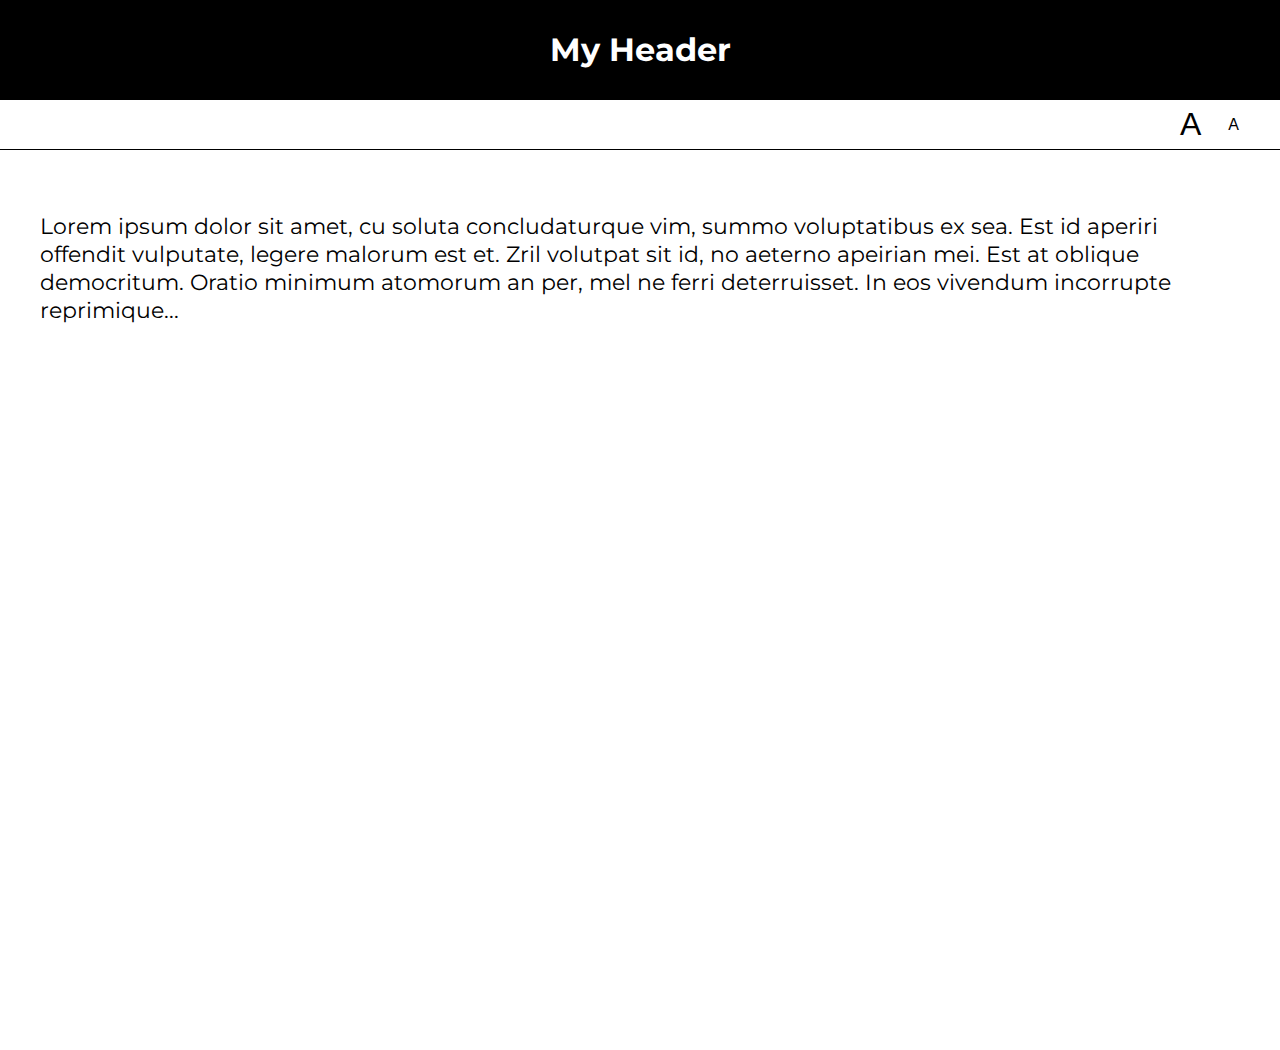
<file: lab06/01-font-switcher/index.html>
<!DOCTYPE html>
<html lang="en">
<head>
    <meta charset="UTF-8">
    <title>Lab 05: Font Switcher</title>
      <link rel="stylesheet" href="../style.css">
      <script src="index.js" defer></script>
</head>
<body class="high-contrast">
    <div class="container">

        <header><h1>My Header</h1></header>

        <nav>
            <button id="a1" title="Make font bigger">A</button>
            <button id="a2" title="Make font smaller">A</button>
        </nav>

        <div class="content">
            <p>
                Lorem ipsum dolor sit amet, cu soluta concludaturque vim,
                summo voluptatibus ex sea. Est id aperiri offendit vulputate,
                legere malorum est et. Zril volutpat sit id, no aeterno apeirian
                mei. Est at oblique democritum. Oratio minimum atomorum an per,
                mel ne ferri deterruisset. In eos vivendum incorrupte reprimique...
            </p>
        </div>

    </div>
</body>
</html>
</file>
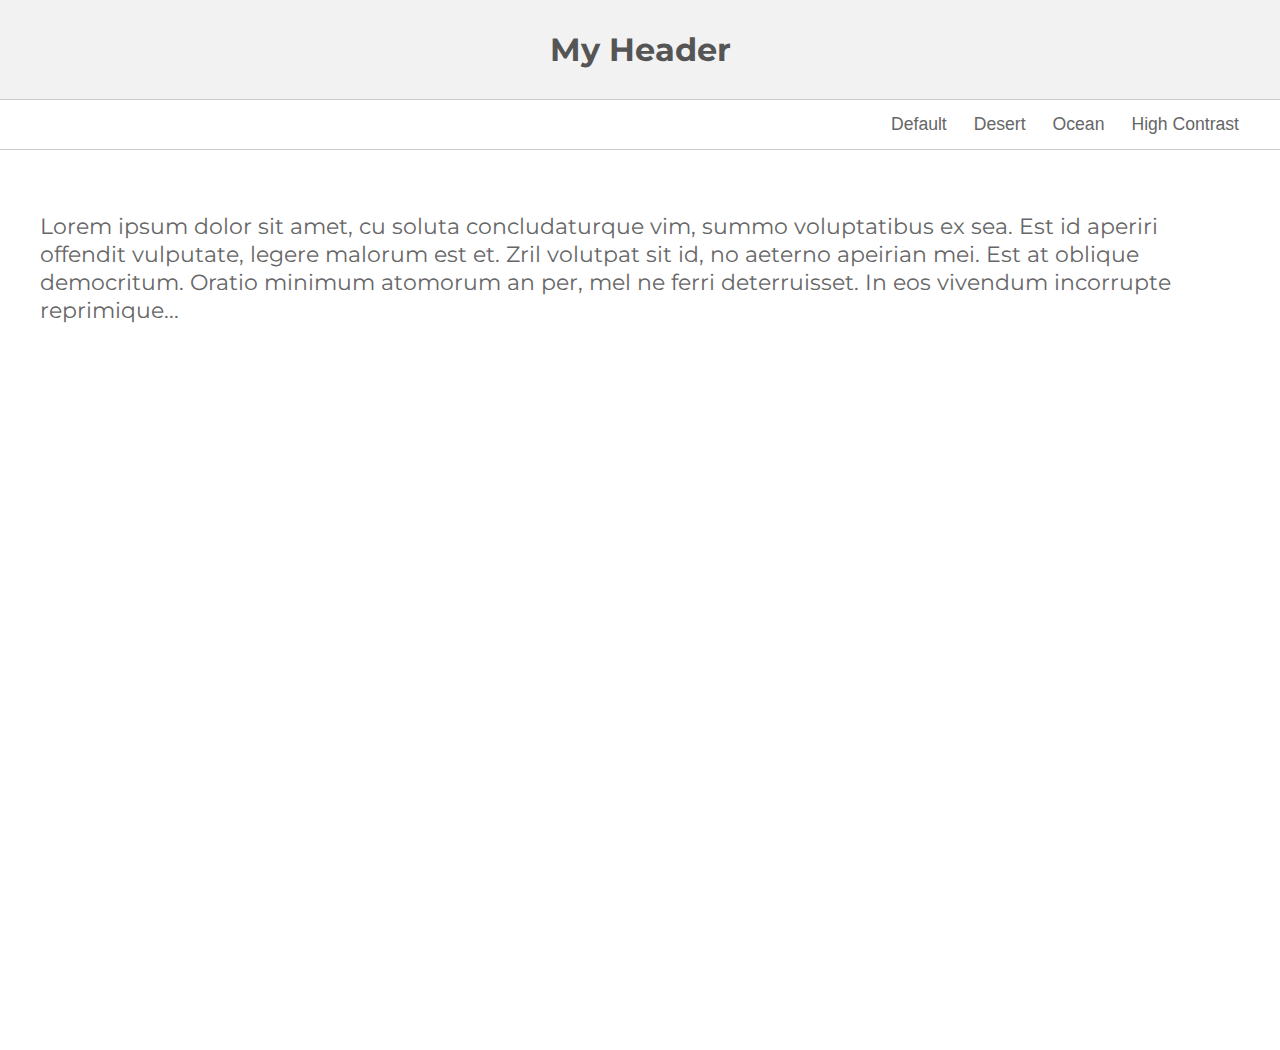
<file: lab06/02-theme-switcher/index.html>
<!DOCTYPE html>
<html lang="en" >

<head>
    <meta charset="UTF-8">
    <title>Lab 05: Theme Switcher</title>
    <link rel="stylesheet" href="../style.css">
    <script src="index.js" defer></script>
  
</head>

<body>

    <section class="container">
        <header><h1>My Header</h1></header>
        <nav>
            <button id="default" title="Change to 'Default' theme">Default</button>
            <button id="desert" title="Change to 'Desert' theme">Desert</button>
            <button id="ocean" title="Change to 'Ocean' theme">Ocean</button>
            <button id="high-contrast" title="Change to 'High Contrast' theme">High Contrast</button>
        </nav>
        <div class="content">
            <p>Lorem ipsum dolor sit amet, cu soluta concludaturque vim, summo voluptatibus ex sea. Est id aperiri offendit vulputate, legere malorum est et. Zril volutpat sit id, no aeterno apeirian mei. Est at oblique democritum. Oratio minimum atomorum an per,
            mel ne ferri deterruisset. In eos vivendum incorrupte reprimique...</p>
        </div>
    </section>
</body>

</html>
</file>
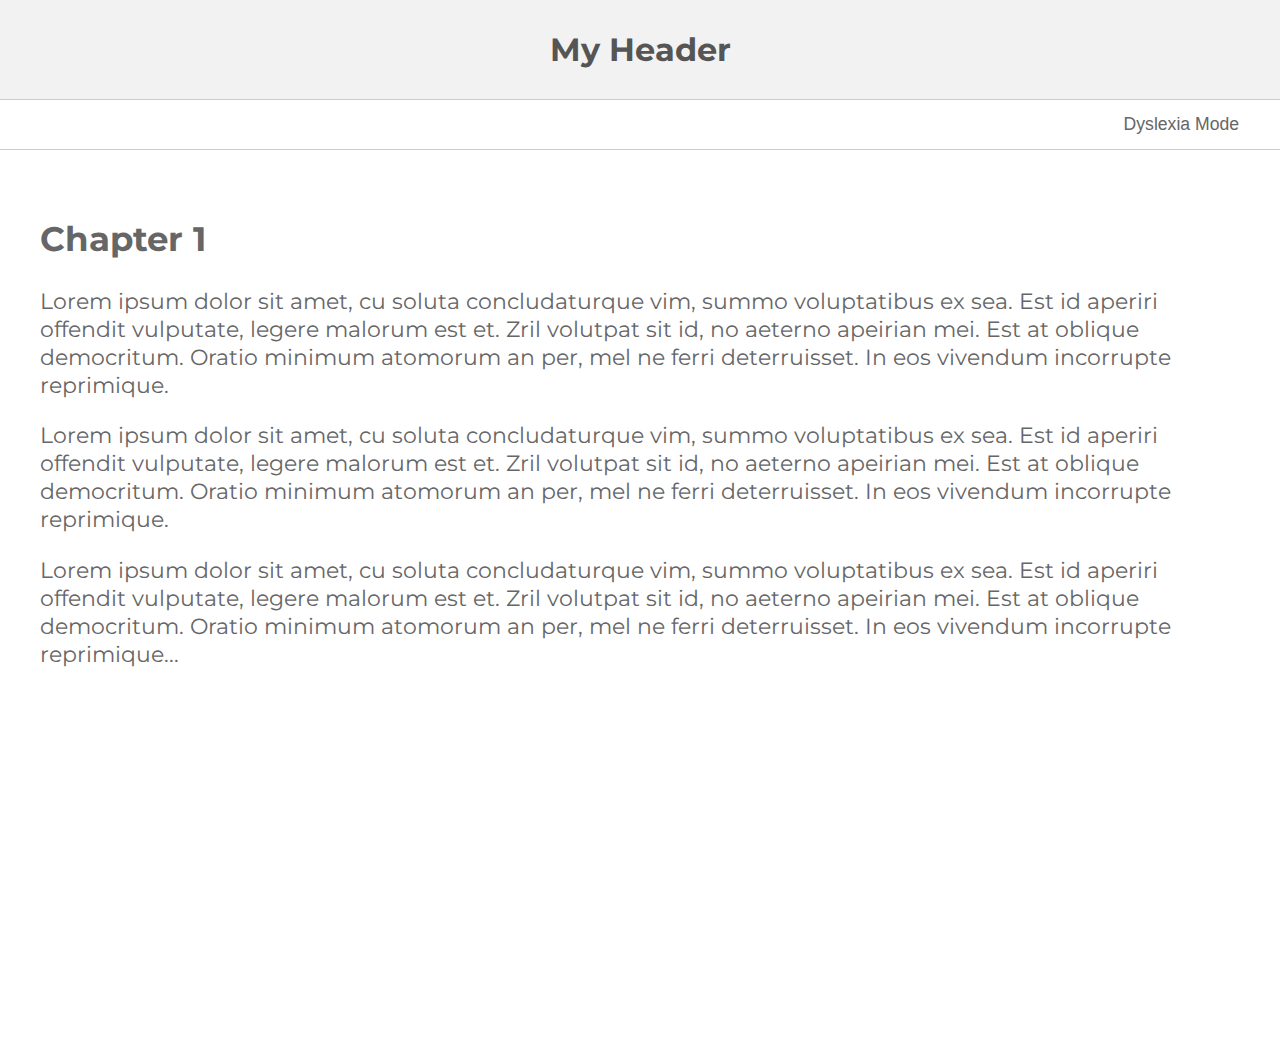
<file: lab06/03-dyslexia-mode/index.html>
<!DOCTYPE html>
<html lang="en">
<head>
    <meta charset="UTF-8">
    <title>Lab 05: Dyslexia Mode</title>
      <link rel="stylesheet" href="../style.css">
      <script src="index.js" defer></script>
</head>
<body>
    <div class="container">

        <header><h1>My Header</h1></header>

        <nav>
            <button id="dyslexia-toggle" href="#">Dyslexia Mode</button>
        </nav>

        <div class="content">
            <h2>Chapter 1</h2>
            <p>
                Lorem ipsum dolor sit amet, cu soluta concludaturque vim,
                summo voluptatibus ex sea. Est id aperiri offendit vulputate,
                legere malorum est et. Zril volutpat sit id, no aeterno apeirian
                mei. Est at oblique democritum. Oratio minimum atomorum an per,
                mel ne ferri deterruisset. In eos vivendum incorrupte reprimique.

            </p>

            <p>
                Lorem ipsum dolor sit amet, cu soluta concludaturque vim,
                summo voluptatibus ex sea. Est id aperiri offendit vulputate,
                legere malorum est et. Zril volutpat sit id, no aeterno apeirian
                mei. Est at oblique democritum. Oratio minimum atomorum an per,
                mel ne ferri deterruisset. In eos vivendum incorrupte reprimique.
                
            </p>

            <p>
                Lorem ipsum dolor sit amet, cu soluta concludaturque vim,
                summo voluptatibus ex sea. Est id aperiri offendit vulputate,
                legere malorum est et. Zril volutpat sit id, no aeterno apeirian
                mei. Est at oblique democritum. Oratio minimum atomorum an per,
                mel ne ferri deterruisset. In eos vivendum incorrupte reprimique...
                
            </p>
        </div>

    </div>
</body>
</html>
</file>
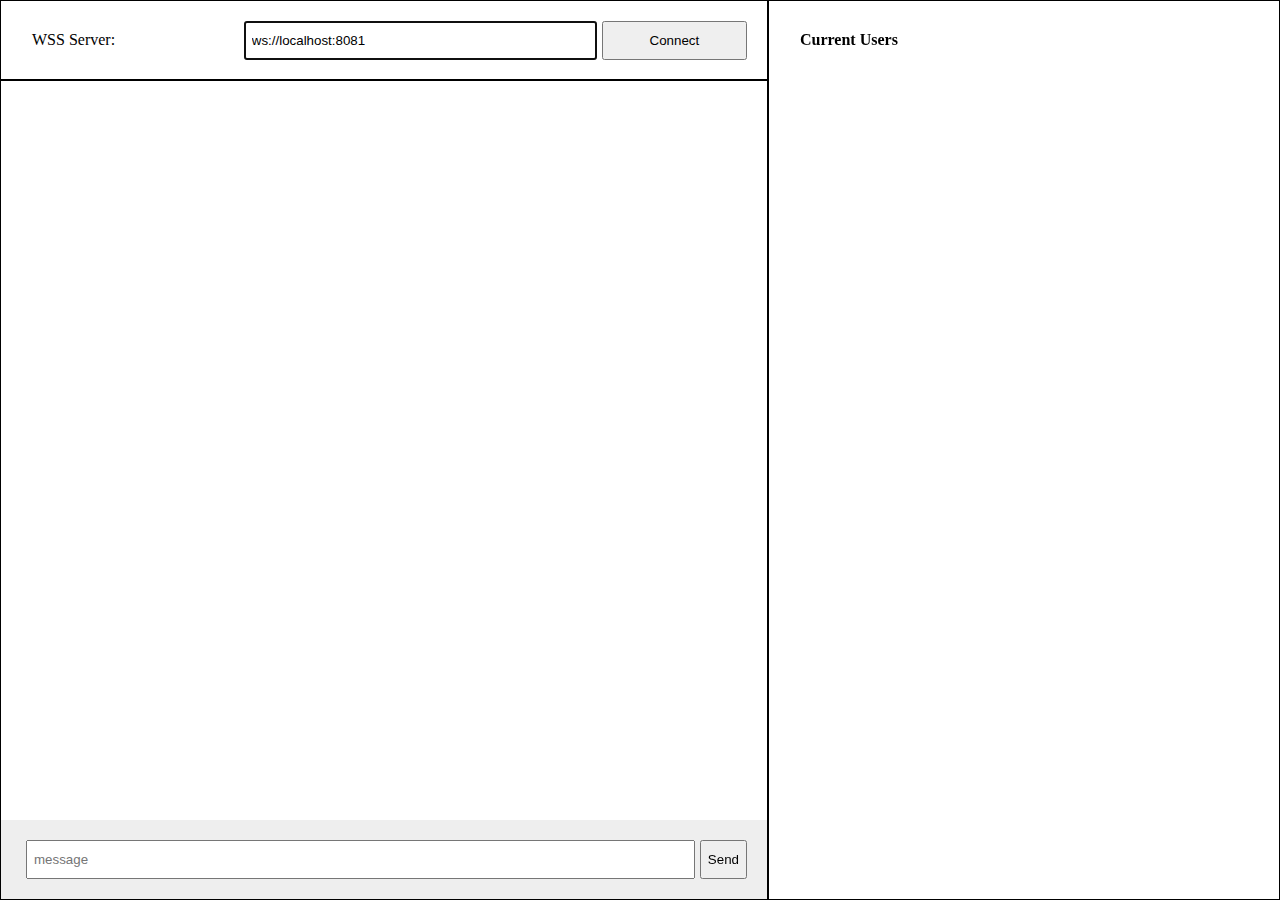
<file: lab09/client/index.html>
<!DOCTYPE html>
<html lang="en">
    <head>
        <title>Lab 7</title>
        <link rel="stylesheet" href="index.css">
    </head>
    <body>

        <!-- You won't interact with the "metadata" section -->
        <section class="metadata">
            <div id="step1">
                <label>WSS Server:</label>
                <input type="text" id="server" value="ws://localhost:8081">
                <button id="connect">Connect</button>
            </div>
            <div id="step2" class="hidden">
                <label>Screen Name:</label>
                <input id="name" type="text" />
                <button id="set-name">Set Name</button>
            </div>
            <div id="status" class="hidden">
                <div>
                    <strong>Status:</strong> <span id="ws-status">Disconnected</span>
                </div>
                <div>
                    <strong>Username:</strong> <span id="name-display"></span>
                </div>
            </div>
        </section>
        <!-- End "metadata" section -->

        
        <section class="messages">
            <div id="chat-container" class="hidden">
                <!-- 2. Append new chat messages to the #chat container -->
                <div id="chat" aria-live="polite" aria-atomic="false" aria-relevant="additions"></div>
            </div>
            <div id="send-container">
                <input id="message" type="text" placeholder="message">
                <button id="send">Send</button>
            </div>
        </section>

        <section class="users">
            <strong id="users-header">Current Users</strong>
            <!-- 1. Update the #users-list with the list of connected users -->
                <div id="users-list" aria-live="polite" aria-atomic="false" aria-relevant="text additions">
                    <ul></ul>
                </div>
                <span id="update" aria-live="polite" aria-atomic="false" aria-relevant="text additions"></span>
            </span>
        </section>
    </body>

    <script src="client.js"></script>
</html>
</file>
<file: lab06/style.css>
@import url(https://fonts.googleapis.com/css?family=Montserrat:400,700);

document, body {
   margin: 0px;
   font-family: 'Montserrat';
}

body * {
   box-sizing: border-box;
}

.container {
    min-height: 100vh;
    display: flex;
    flex-direction: column;
}

header, nav {
   display: flex;
   justify-content: center;
   height: 100%;
}

header {
    align-items: center;
    color: #555;
    border-bottom: solid 1px #CCC;
    background-color: #F2F2F2;
    height: 100px;
}
nav {
    height: 50px;
    border-bottom: solid 1px #CCC;
    justify-content: flex-end;
    padding-right: 20px;
}

button {
    background-color: transparent;
    border: 0px;
    text-decoration: none;
    font-size: 1.1em;
    color: #666;
    margin-right: 15px;
}

#a1 {
   font-size: 2em;
}
#a2 {
   font-size: 1em;
}

.content {
   padding: 40px;
   font-size: 1.4em;
   color: #666;
   min-height: 100vh;
}


/******************/
/* Custom Classes */
/******************/

.ocean header {
   background: #434a6c;
   color: white;
   font-family: 'Montserrat';
}
.ocean button, .ocean .content {
    color: #434a6c;
}
.ocean .content {
   background: #99cccc;
   line-height: 1.6em;
}
.ocean header, .ocean nav {
    border-bottom: solid 1px #434a6c;
}

.desert header {
    background: #A8651E;
    color: #EFDEC2;
}
.desert button {
    color: #A8651E;
}
.desert .content {
    background: #EFDEC2;
    color: #A8651E;
}
.desert header, .desert nav {
    border-bottom: solid 1px #774713;
}

.high-contrast header {
    background: black;
    color: white;
}
.high-contrast .content {
    background: white;
    color: black;
}
.high-contrast header, .high-contrast nav {
    border-bottom: solid 1px black;
}
.high-contrast header {
    background: black;
    color: white;
}
.high-contrast button {
    color: black;
}



.dyslexia-mode {
    letter-spacing: 0.35ch;
    word-spacing: 1.225ch; 
    font-variant-ligatures: none;
    font-weight: 600; 
    font-size: 150%; 
    line-height: 2.0;
}

.dyslexia-mode .content {
    color: black;
    margin-left: 20%;
}

.dyslexia-mode p {
   margin-top: 3.5em;
   width: 70%;
}
</file>
<file: lab09/client/index.css>
* {
    box-sizing: border-box;
}
body {
    margin: 0px;
    display: grid;
    grid-template-rows: 80px calc(100vh - 80px);
    grid-template-columns: 60% 40%;
    grid-template-areas: 
        "top right"
        "left right";
}
section {
    border: solid 1px #000;
    display: flex;
}

.hidden {
    display: none !important;
}

.context {
    border: 0;
    clip: rect(0, 0, 0, 0);
    height: 1px;
    margin: -1px;
    overflow: hidden;
    padding: 0;
    position: absolute;
    width: 1px;
}

.metadata {
    grid-area: top;
    display: flex;
    flex-direction: column;
    padding: 20px;
}

.metadata > div { 
    display: grid;
    grid-template-columns: 30% 50% 20%;
}

.users {
    grid-area: right;
    flex-direction: column;
    padding: 20px;
}
#status {
    display: flex;
    flex-direction: column;
}
#status > div {
    display: grid;
    grid-template-columns: 100px auto;
}
#status span, #status strong {
    padding: 2px 6px;
}

.messages {
    grid-area: left;
    display: flex;
    flex-direction: column;
    justify-content: flex-end;
    align-items: stretch;
}

/* #send-container {
    display: none;
} */
#message {
    width: 100%;
    margin-left: 5px;
    padding: 10px 6px;
}
span, label, input, strong {
    margin-left: 5px;
    margin-right: 5px;
    padding: 10px 6px;
}



.messages #message {
    align-self: flex-end;
}

.messages .right {
    text-align: right;
    padding: 10px 0px;
}

.messages .left {
    padding: 10px 0px;
}

#send-container {
    display: flex;
    background: #EEE;
    padding: 20px;
}
#chat-container {
    height: 100%;
    overflow: auto;
}
#chat {
    min-height: min-content;
    padding: 20px;
    display: flex;
    flex-direction: column;
    justify-content: flex-end;
}
</file>
